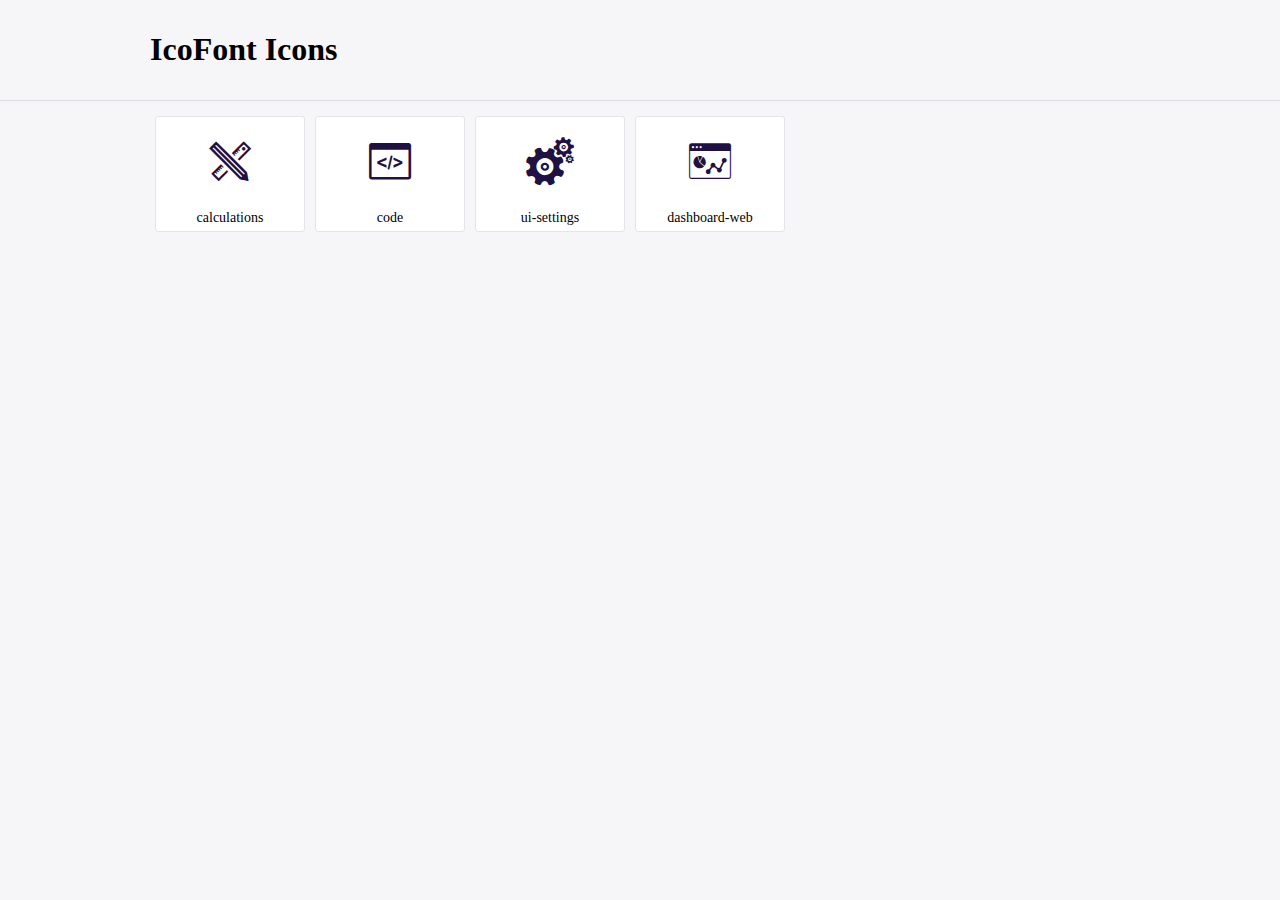
<file: CSS/icofont/demo.html>
<!DOCTYPE html>
	<html>
	<head>
		<meta charset="utf-8">
		<title>Examples | IcoFont</title>
		<link rel="stylesheet" type="text/css" href="./icofont.min.css">
		<style type="text/css">
			body {
				margin: 0;
				padding: 0;
				background: #F6F6F9;
			}
			.header {
				border-bottom: 1px solid #DCDCE1;
				padding: 10px 0;
				margin-bottom: 10px;
			}
			.container {
				width: 980px;
				margin: 0 auto;
			}
			.ico-title {
				font-size: 2em;
			}
			.iconlist {
				margin: 0;
				padding: 0;
				list-style: none;
				text-align: center;
				width: 100%;
				display: flex;
				flex-wrap: wrap;
				flex-direction: row;
			}
			.iconlist li {
				position: relative;
				margin: 5px;
				width: 150px;
				cursor: pointer;
			}
			.iconlist li .icon-holder {
				position: relative;
				text-align: center;
				border-radius: 3px;
				overflow: hidden;
				padding-bottom: 5px;
				background: #ffffff;
				border: 1px solid #E4E5EA;
				transition: all 0.2s linear 0s;
			}
			.iconlist li .icon-holder:hover {
				background: #00C3DA;
				color: #ffffff;
			}
			.iconlist li .icon-holder:hover .icon i {
				color: #ffffff;
			}
			.iconlist li .icon-holder .icon {
				padding: 20px;
				text-align: center;
			}
			.iconlist li .icon-holder .icon i {
				font-size: 3em;
				color: #1F1142;
			}
			.iconlist li .icon-holder span {
				font-size: 14px;
				display: block;
				margin-top: 5px;
				border-radius: 3px;
			}
		</style>
	</head>
	<body>
	<div class="header">
		<div class="container">
			<h1 class="ico-title"> IcoFont Icons </h1>
		</div>
	</div>
	<div class="container">
		<ul class="iconlist">
		
		<li>
			<div class="icon-holder">
				<div class="icon"> 
					<i class="icofont-calculations"></i>
				</div> 
				<span> calculations </span>
				
			</div>
		</li>
		
		<li>
			<div class="icon-holder">
				<div class="icon"> 
					<i class="icofont-code"></i>
				</div> 
				<span> code </span>
				
			</div>
		</li>
		
		<li>
			<div class="icon-holder">
				<div class="icon"> 
					<i class="icofont-ui-settings"></i>
				</div> 
				<span> ui-settings </span>
				
			</div>
		</li>
		
		<li>
			<div class="icon-holder">
				<div class="icon"> 
					<i class="icofont-dashboard-web"></i>
				</div> 
				<span> dashboard-web </span>
				
			</div>
		</li>
		
		</ul>
	</div>	
	</body>
	</html>
</file>
